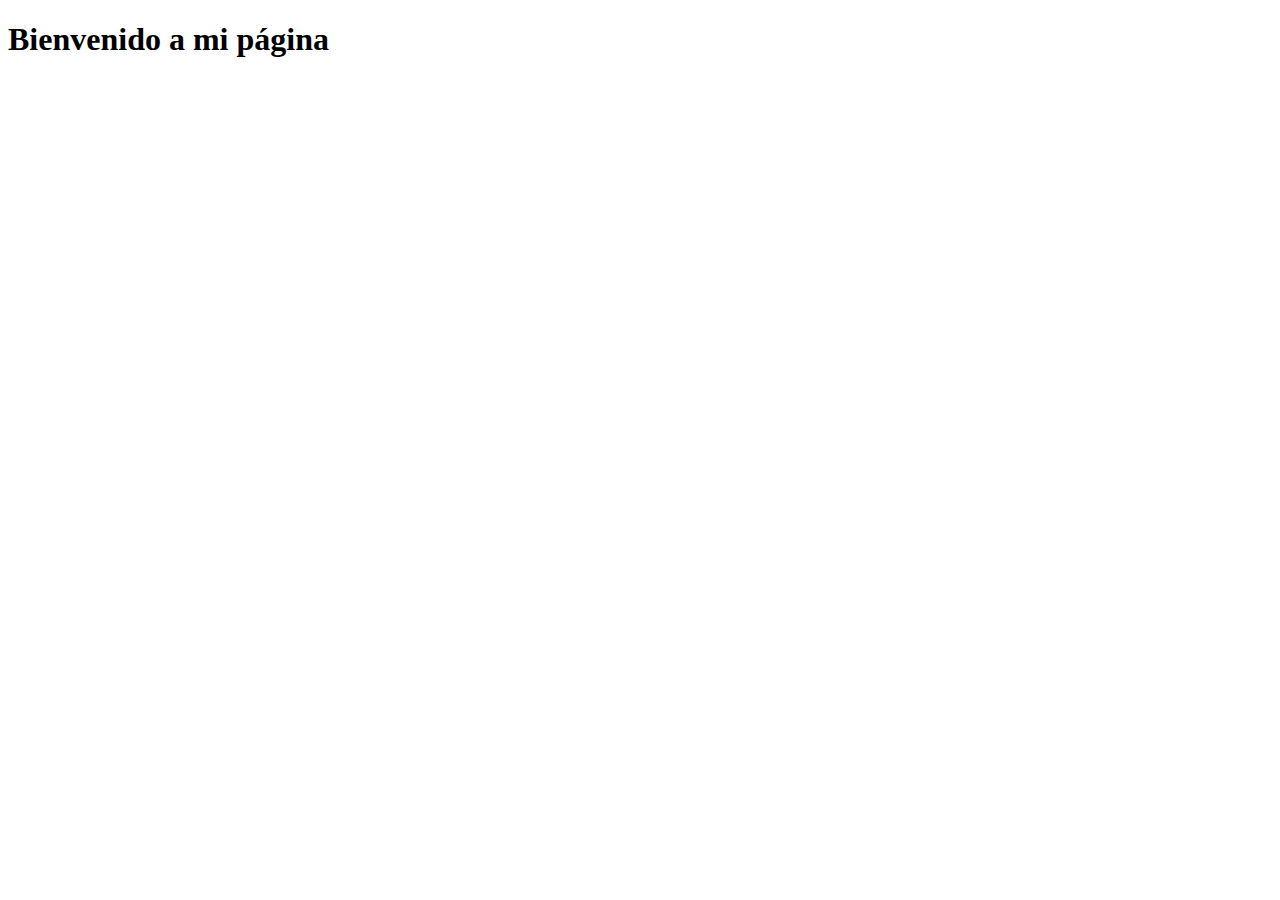
<file: login.html>
<!DOCTYPE html>
<html lang="en">
<head>
    <meta charset="UTF-8">
    <meta http-equiv="X-UA-Compatible" content="IE=edge">
    <meta name="viewport" content="width=device-width, initial-scale=1.0">
    <title>LOGIN</title>
</head>

<body>
    <h1>Bienvenido a mi página</h1>



</body>

</html>
</file>
